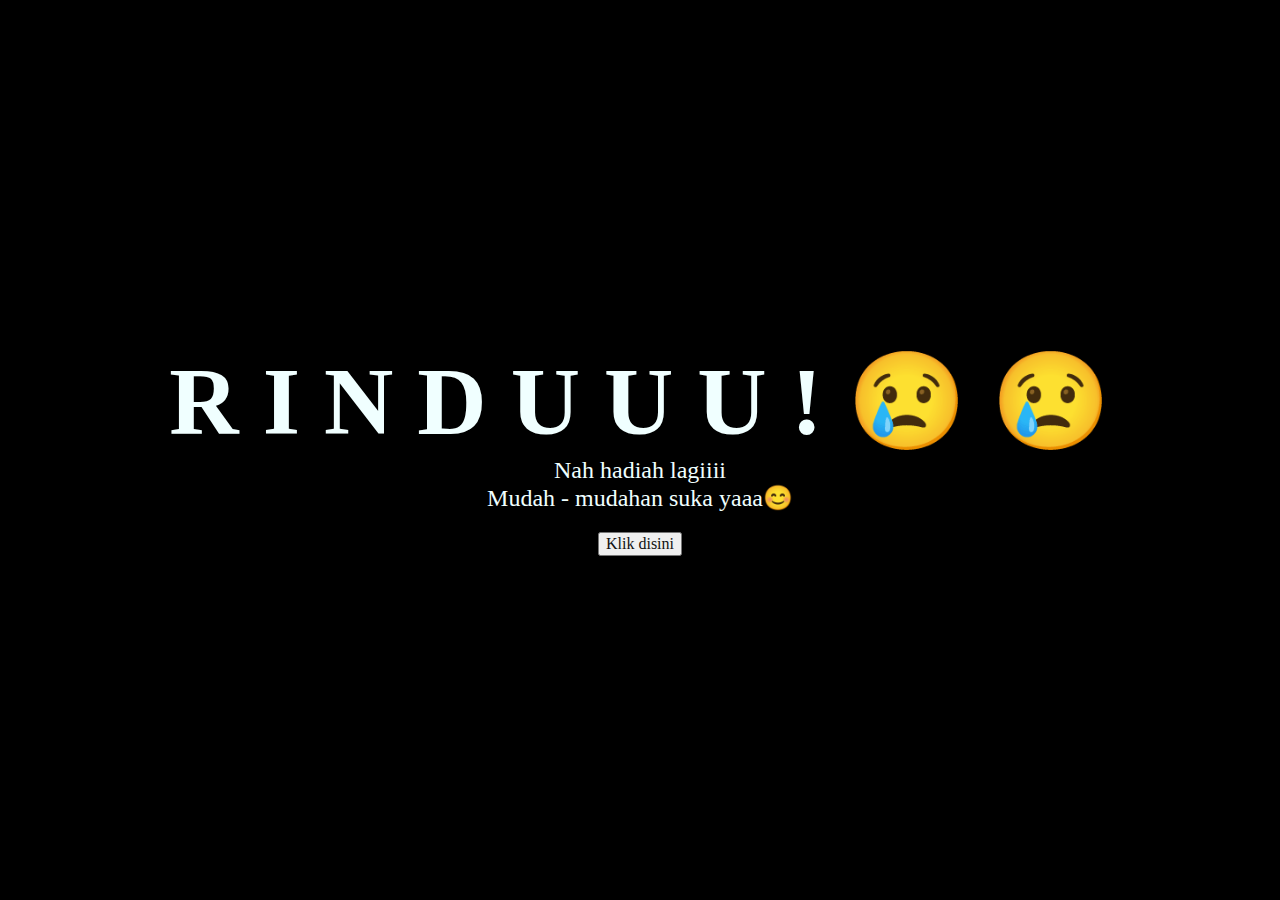
<file: index.html>
<!DOCTYPE html>
<html lang="en">
<head>
    <meta charset="UTF-8">
    <meta http-equiv="X-UA-Compatible" content="IE=edge">
    <meta name="viewport" content="width=device-width, initial-scale=1.0">
    <link rel="stylesheet" href="style.css">
    <title>RINDUUUUU</title>
</head>
<body>
    <div class="greetings">
    <!-- silahkan menambah kata sesuai keinginan dengan <span>text...</span -->
        <span>R</span>
        <span>I</span>
        <span>N</span>
        <span>D</span>
        <span>U</span>
        <span>U</span>
        <span>U</span>
        <span>!</span>
        <span>😢</span>
        <span>😢</span>
    </div>
    <div class="description">
        <span>Nah hadiah lagiiii</span>
        <br><span>Mudah - mudahan suka yaaa😊 </span>
    </div>
    <div class="button">
        <button>
            <a href="main.html">Klik disini</a>
        </button>
        
    </div>
</body>
</html>
</file>
<file: style.css>
body {
  background-color: #000;    
  margin: 0;
  overflow: hidden;
  background-repeat: no-repeat;
}

@import url('https://fonts.googleapis.com/css2?family=Poppins:ital,wght@0,500;1,900&display=swap');
*{
    font-family: 'Poppins',cursive;
}
body{
    color: azure;
    width: 100%;
    height: 100vh;
    display: flex;
    flex-direction: column;
    align-items: center;
    justify-content: center;
    background-color: black;
}
.greetings{
    font-size: 6rem;
    font-weight: 900;
}
.greetings > span{
    animation: glow 2.5s ease-in-out infinite;
}
@keyframes glow{
    0%, 100%{
        color: #fff;
        text-shadow: 0 0 12px #39c6d6, 0 0 50px #39c6d6, 0 0 100px #39c6d6;
    }
    10%, 90%{
        color: #111;
        text-shadow: none;
    }
}
.greetings > span:nth-child(2){
    animation-delay: .2s ;
}
.greetings > span:nth-child(3){
    animation-delay: .4s ;
}
.greetings > span:nth-child(4){
    animation-delay: .6s;
}
.greetings > span:nth-child(5){
    animation-delay: .8s;
}
.greetings > span:nth-child(6){
    animation-delay: 1.0s;
}
.greetings > span:nth-child(7){
    animation-delay: 1.2s;
}
.greetings > span:nth-child(8){
    animation-delay: 1.4s;
}
.greetings > span:nth-child(9){
    animation-delay: 1.6s;
}
.greetings > span:nth-child(10){
    animation-delay: 1.8s;
}
.greetings > span:nth-child(11){
    animation-delay: 2.0s;
}
.greetings > span:nth-child(12){
    animation-delay: 2.2s;
}

.description{
    font-size: 1.5rem;
    margin-bottom: 20px;
    text-align: center;
}

.button a{
    text-decoration: none;
    font-size: 1rem;
    color: #111;
}

@media screen and (max-width:574px){
    .greetings{
        display: block;
        font-size: 3rem;
        font-weight: 500;
        text-align: center;
    }
    .description{
        font-size: 1rem;
    }
    
    .button a{
        font-size: .5rem;
    }
}
</file>
